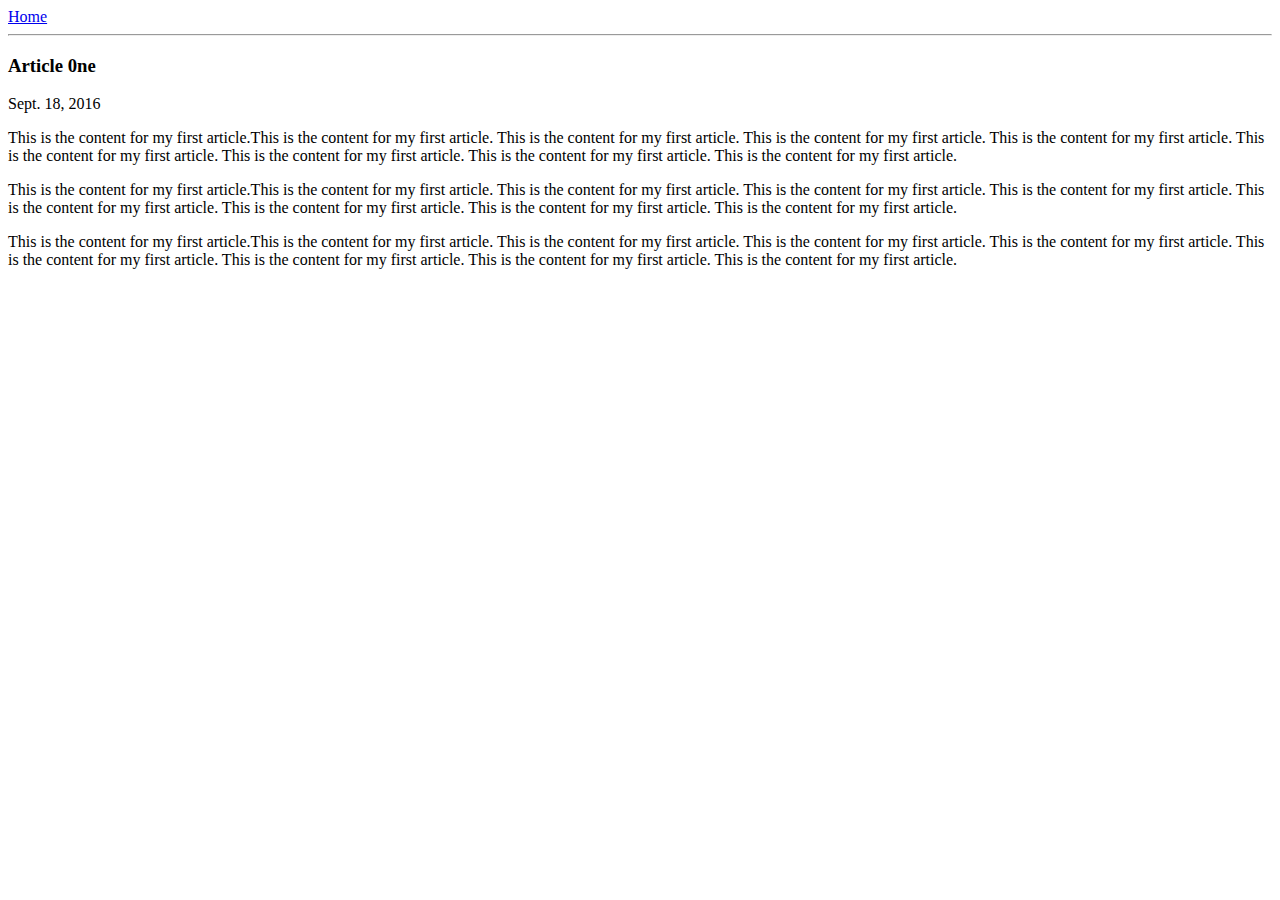
<file: ui/Article-one.html>
<!Doctype html>

<html>

<head>
    
    <title>
        Amit NL | Article-one
    </title>
    
    <meta name = "viewport" content = "width= device-width, initial-scale = 1">
    
</head>
<body>

<div>
    <a href = "/">Home</a>
    
</div>

<hr/>
<h3>
    Article 0ne
</h3>

<div>
    Sept. 18, 2016
    
</div>

<div> 
    <p>
    This is the content for my first article.This is the content for my first article. This is the content for my first article. This is the content for my first article. This is the content for my first article. This is the content for my first article. This is the content for my first article. This is the content for my first article. This is the content for my first article.  
    </p>


    <p>
    This is the content for my first article.This is the content for my first article. This is the content for my first article. This is the content for my first article. This is the content for my first article. This is the content for my first article. This is the content for my first article. This is the content for my first article. This is the content for my first article.  
    </p>


    <p>
    This is the content for my first article.This is the content for my first article. This is the content for my first article. This is the content for my first article. This is the content for my first article. This is the content for my first article. This is the content for my first article. This is the content for my first article. This is the content for my first article.  
    </p>
    
   

</div>

    </body>

</html>
</file>
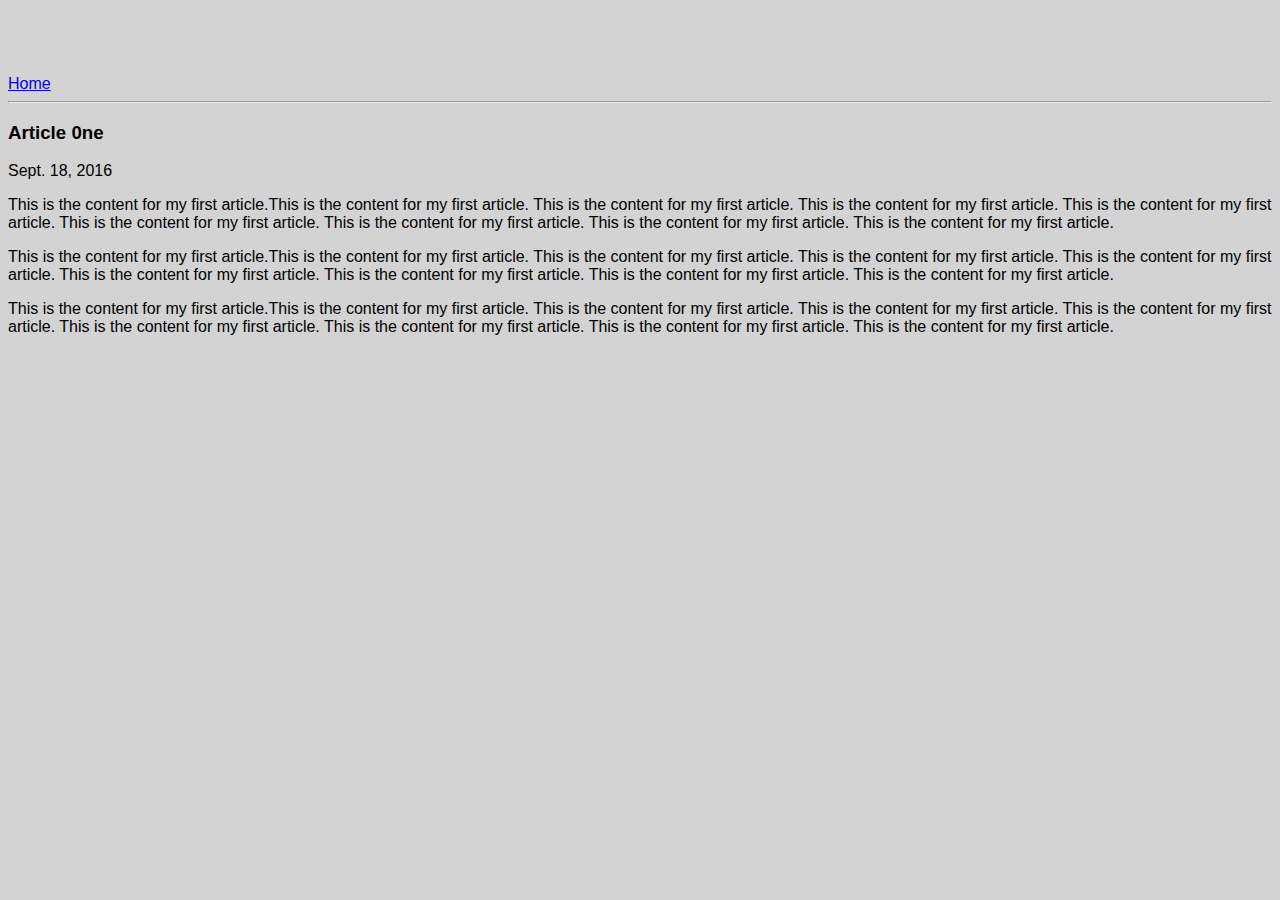
<file: ui/article-one.html>
<!Doctype html>

<html>

<head>
    
    <title>
        Amit NL | Article-one
    </title>
    
    <meta name = "viewport" content = "width= device-width, initial-scale = 1">
     <link href="/ui/style.css" rel="stylesheet" />
    
</head>
<body>

<div>
    <a href = "/">Home</a>
    
</div>

<hr/>
<h3>
    Article 0ne
</h3>

<div>
    Sept. 18, 2016
    
</div>

<div> 
    <p>
    This is the content for my first article.This is the content for my first article. This is the content for my first article. This is the content for my first article. This is the content for my first article. This is the content for my first article. This is the content for my first article. This is the content for my first article. This is the content for my first article.  
    </p>


    <p>
    This is the content for my first article.This is the content for my first article. This is the content for my first article. This is the content for my first article. This is the content for my first article. This is the content for my first article. This is the content for my first article. This is the content for my first article. This is the content for my first article.  
    </p>


    <p>
    This is the content for my first article.This is the content for my first article. This is the content for my first article. This is the content for my first article. This is the content for my first article. This is the content for my first article. This is the content for my first article. This is the content for my first article. This is the content for my first article.  
    </p>
    
   

</div>

    </body>

</html>
</file>
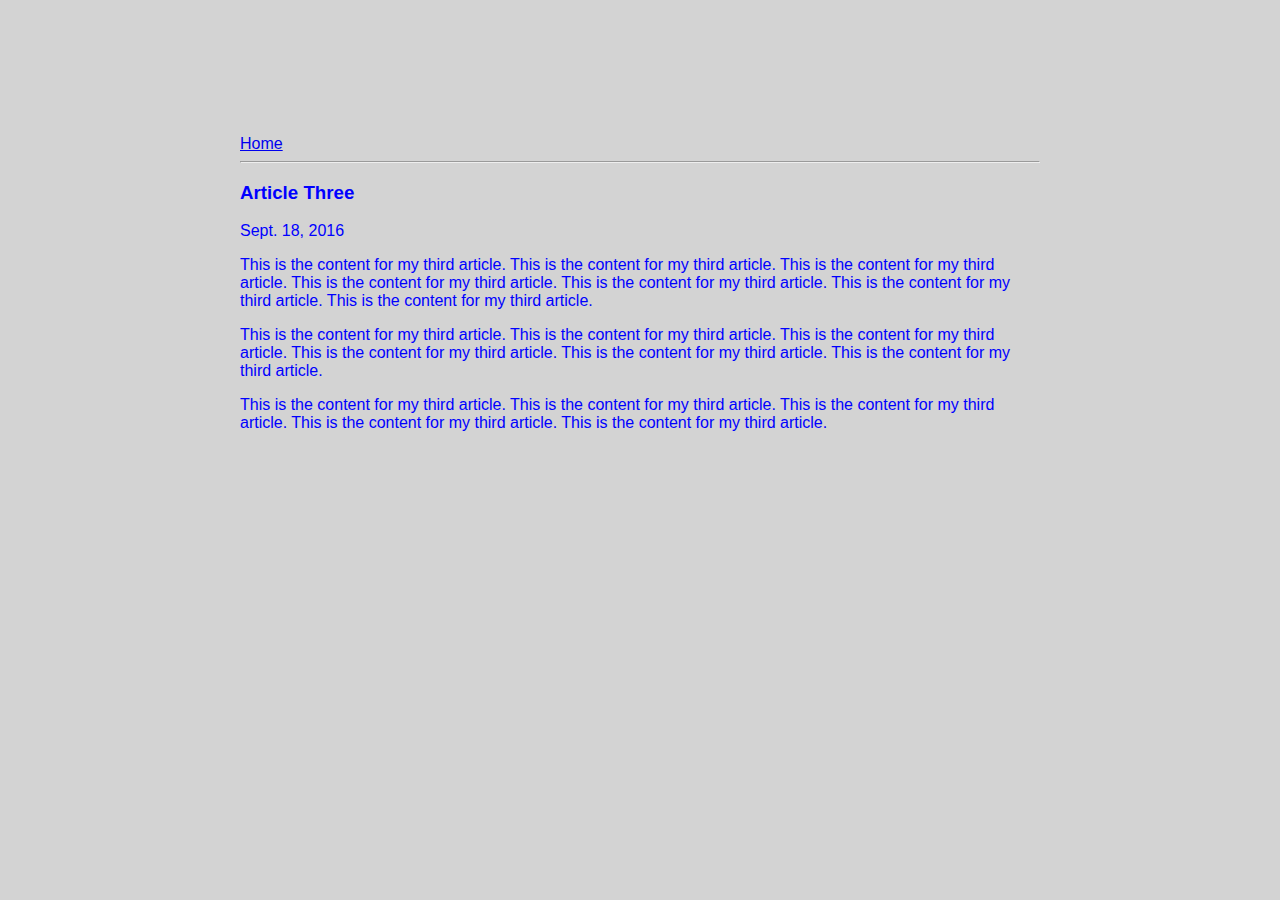
<file: ui/article-three.html>
<!Doctype html>

<html>

<head>
    
    <title>
        Amit NL | Article-three
    </title>
    
    <meta name = "viewport" content = "width= device-width, initial-scale = 1">
    
     <link href="/ui/style.css" rel="stylesheet" />
    
</head>
<body>
            <div class = "container">
            <div>
            <a href = "/">Home</a>
            
            </div>
            
            <hr/>
            <h3>
            Article Three
            </h3>
            
            <div>
            Sept. 18, 2016
            
            </div>
            
            <div> 
            <p>
            This is the content for my third article. This is the content for my third article. This is the content for my third article. This is the content for my third article. This is the content for my third article. This is the content for my third article. This is the content for my third article.
            </p>
            
            
            <p>
            This is the content for my third article. This is the content for my third article. This is the content for my third article. This is the content for my third article. This is the content for my third article. This is the content for my third article.
            </p>
            
            
            <p>
            This is the content for my third article. This is the content for my third article. This is the content for my third article. This is the content for my third article. This is the content for my third article.
            </p>
            
            
            
            </div>
            </div>
    </body>

</html>
</file>
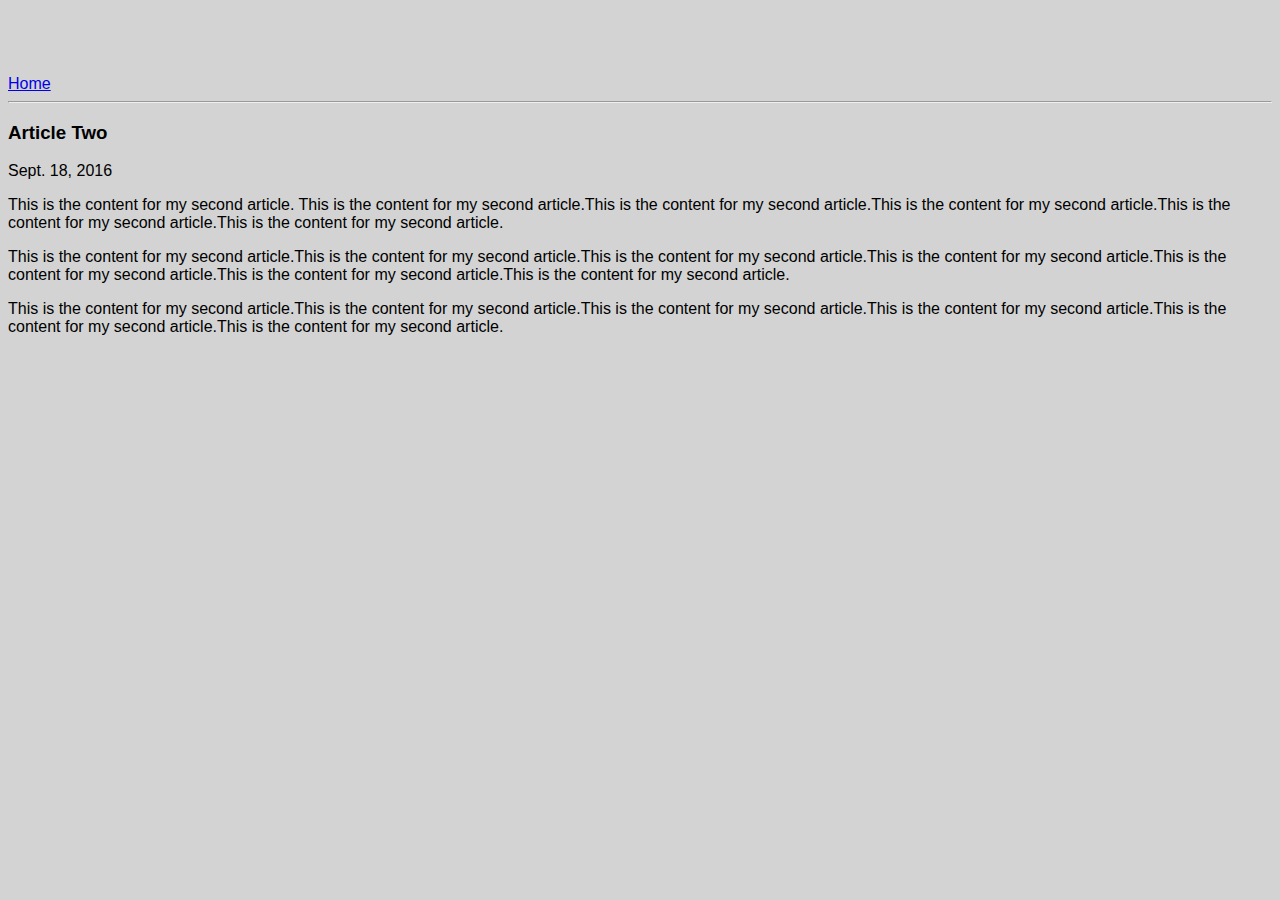
<file: ui/article-two.html>
<!Doctype html>

<html>

<head>
    
    <title>
        Amit NL | Article-two
    </title>
    
    <meta name = "viewport" content = "width= device-width, initial-scale = 1">
    <link href="/ui/style.css" rel="stylesheet" /> 
</head>
<body>

<div>
    <a href = "/">Home</a>
    
</div>

<hr/>
<h3>
    Article Two
</h3>

<div>
    Sept. 18, 2016
    
</div>

<div> 
    <p>
   This is the content for my second article. This is the content for my second article.This is the content for my second article.This is the content for my second article.This is the content for my second article.This is the content for my second article.
    </p>


    <p>
  This is the content for my second article.This is the content for my second article.This is the content for my second article.This is the content for my second article.This is the content for my second article.This is the content for my second article.This is the content for my second article.
    </p>


    <p>
    This is the content for my second article.This is the content for my second article.This is the content for my second article.This is the content for my second article.This is the content for my second article.This is the content for my second article.  
    </p>
    
   

</div>

    </body>

</html>
</file>
<file: ui/style.css>
body {
    font-family: sans-serif;
    background-color: lightgrey;
    margin-top: 75px;
}

.center {
    text-align: center;
}

.text-big {
    font-size: 300%;
}

.bold {
    font-weight: bold;
}

.img-medium {
    height: 200px;
}


.container{
    
    max-width: 800px;
    margin : 0 auto;
    color : blue;
    font-family : sans-serif;
	padding-top: 60px;
}
</file>
